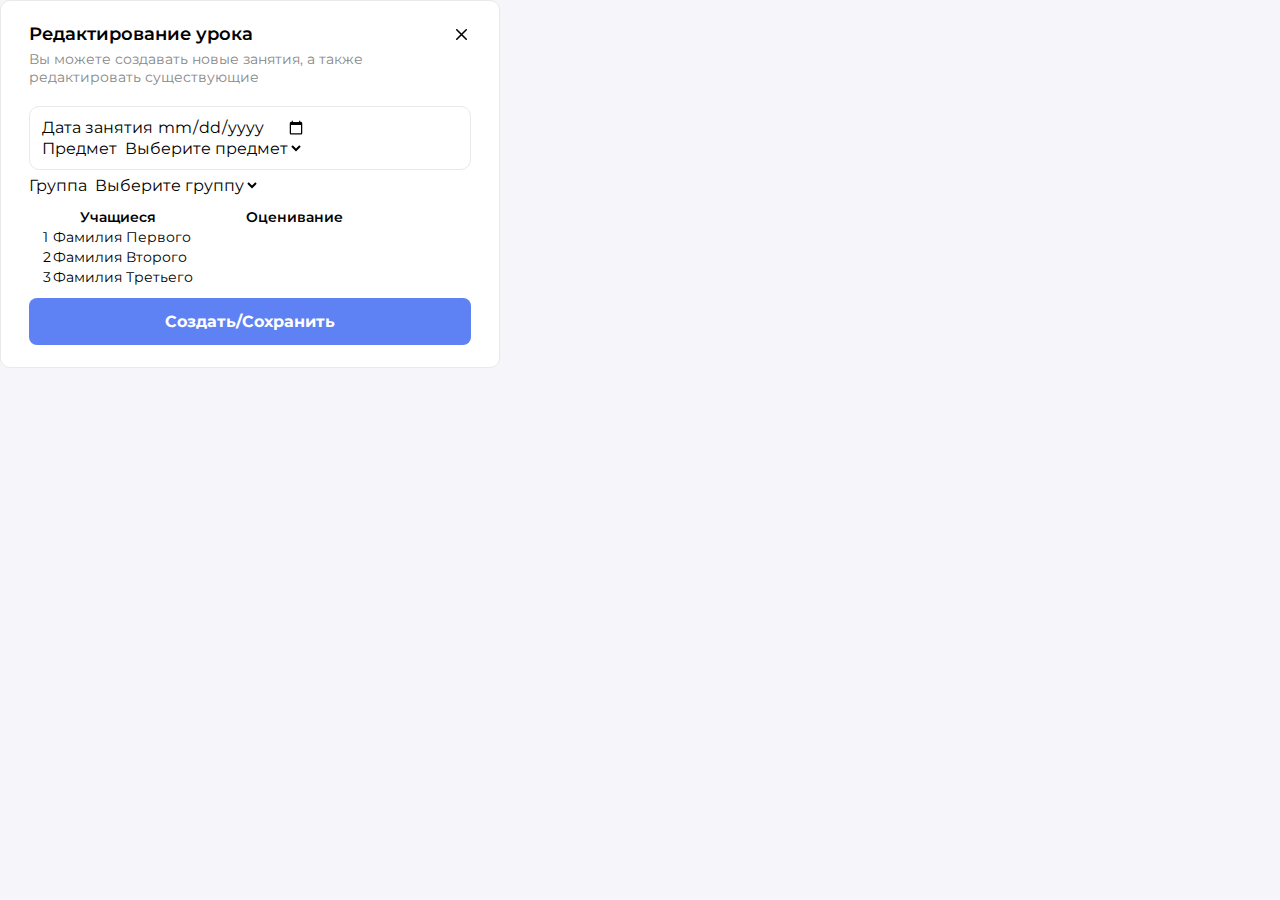
<file: index.html>
<!DOCTYPE html>
<html lang="en">
<head>
    <meta charset="UTF-8">
    <meta name="viewport" content="width=device-width, initial-scale=1.0">
    <title>Система учета успеваемости студентов</title>
    <link rel="stylesheet" href="src/style/reset.css">
    <link rel="stylesheet" href="src/style/global.css">
</head>
<body>
    <div class="container">
        <div class="form">
            <div class="form-header">
                <h2>Редактирование урока</h2>
                <svg width="19px" height="100%" viewBox="0 0 24 24" fill="none" xmlns="http://www.w3.org/2000/svg">
                    <path d="M18 6L6 18M6 6L18 18" stroke="currentColor" stroke-width="2" stroke-linecap="round" stroke-linejoin="round"/>
                </svg>
            </div>
            <p class="form-description">Вы можете создавать новые занятия, а также редактировать существующие</p>
            <div class="form-section">
                <label for="date">Дата занятия</label>
                <input type="date" onchange="{console.log(this.value)}" id="date">
                <br>
                <label for="subject">Предмет</label>
                <select onchange="{console.log(this.value)}" id="subject">
                    <option value="-" selected disabled>Выберите предмет</option>
                    <option value="123">123</option>
                    <option value="234">234</option>
                    <option value="456">456</option>
                    <option value="678">678</option>
                </select>
            </div>
            <div>
                <label for="group">Группа</label>
                <select onchange="{console.log(this.value)}" id="group">
                    <option value="-" selected disabled>Выберите группу</option>
                    <option value="123">123</option>
                    <option value="234">234</option>
                    <option value="456">456</option>
                    <option value="678">678</option>
                </select>
            </div>
            <table>
                <thead>
                    <tr>
                        <th colspan="2">Учащиеся</th>
                        <th>Оценивание</th>
                    </tr>
                </thead>
                <tbody>
                    <tr>
                        <td>1</td>
                        <td>Фамилия Первого</td>
                        <td><input type="text"></td>
                    </tr>
                    <tr>
                        <td>2</td>
                        <td>Фамилия Второго</td>
                        <td><input type="text"></td>
                    </tr>
                    <tr>
                        <td>3</td>
                        <td>Фамилия Третьего</td>
                        <td><input type="text"></td>
                    </tr>
                </tbody>
            </table>
            <button class="button primary">Создать/Сохранить</button>
        </div>
    </div>
</body>
</html>
</file>
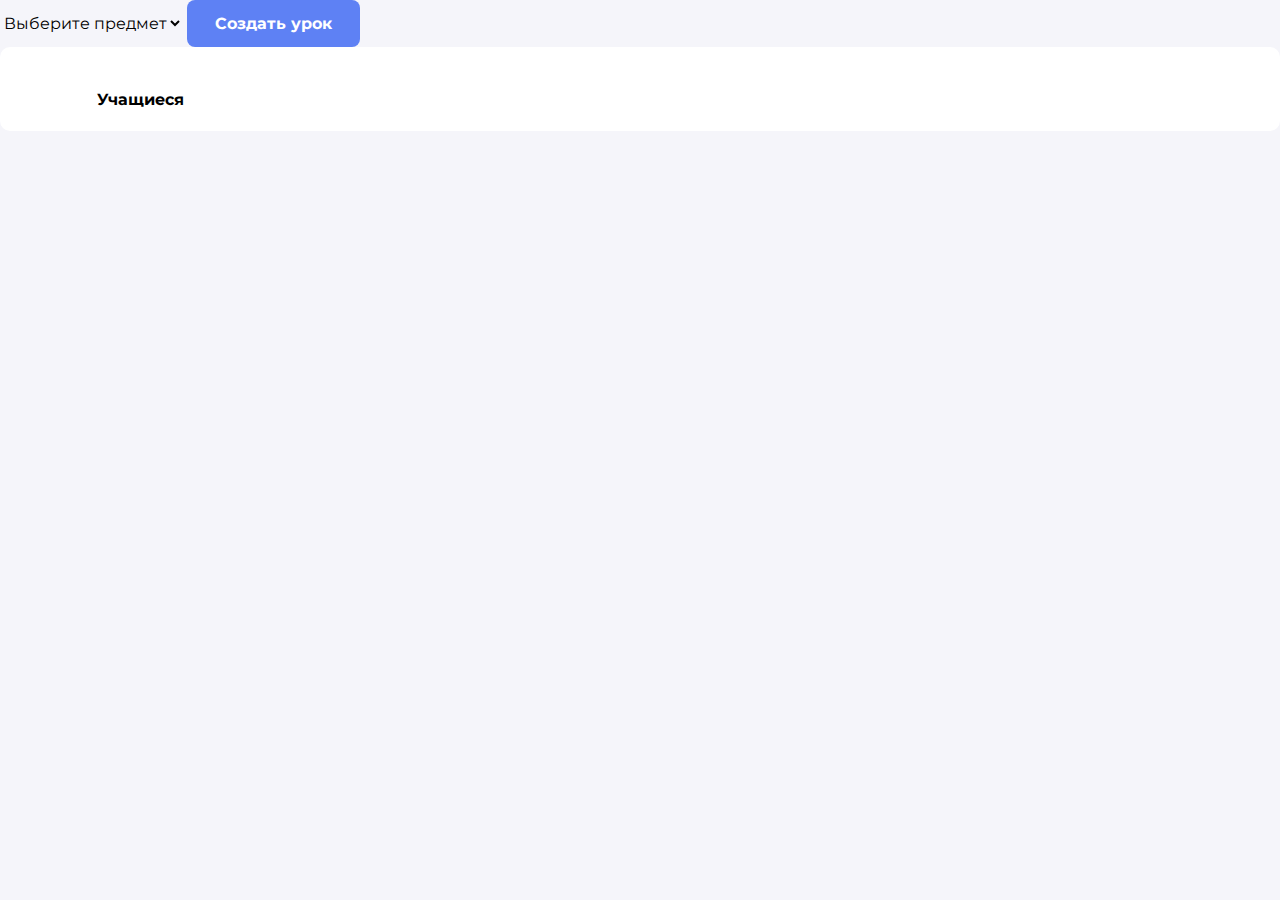
<file: src/pages/index.html>
<!DOCTYPE html>
<html lang="en">
<head>
    <meta charset="UTF-8">
    <meta name="viewport" content="width=device-width, initial-scale=1.0">
    <title>Журнал успеваемости</title>
    <link rel="stylesheet" href="../style/reset.css">
    <link rel="stylesheet" href="../style/global.css">
</head>
<body>
    <div class="container">
        <select class="select" id="subject-select_journal">
            <option value="-" disabled selected>Выберите предмет</option>
            <option value="1">Предмет 1</option>
        </select>
        <button class="button primary">Создать урок</button>
        <div class="journey">
            <table class="students-table">
                <thead>
                    <tr><th colspan="2"> </th></tr>
                    <tr><th colspan="2" rowspan="2">Учащиеся</th></tr>
                </thead>
                <tbody id="students-list_table"></tbody>
            </table>
            <div class="grades-table-container">
                <table class="grades-table">
                    <thead>
                        <tr id="month-tr"></tr>
                        <tr id="days-tr"></tr>
                    </thead>
                    <tbody id="grades-table"></tbody>
                </table>
            </div>
        </div>
    </div>
</body>
<script src="../scripts/data.js"></script>
<script src="../scripts/journal.js"></script>
</html>
</file>
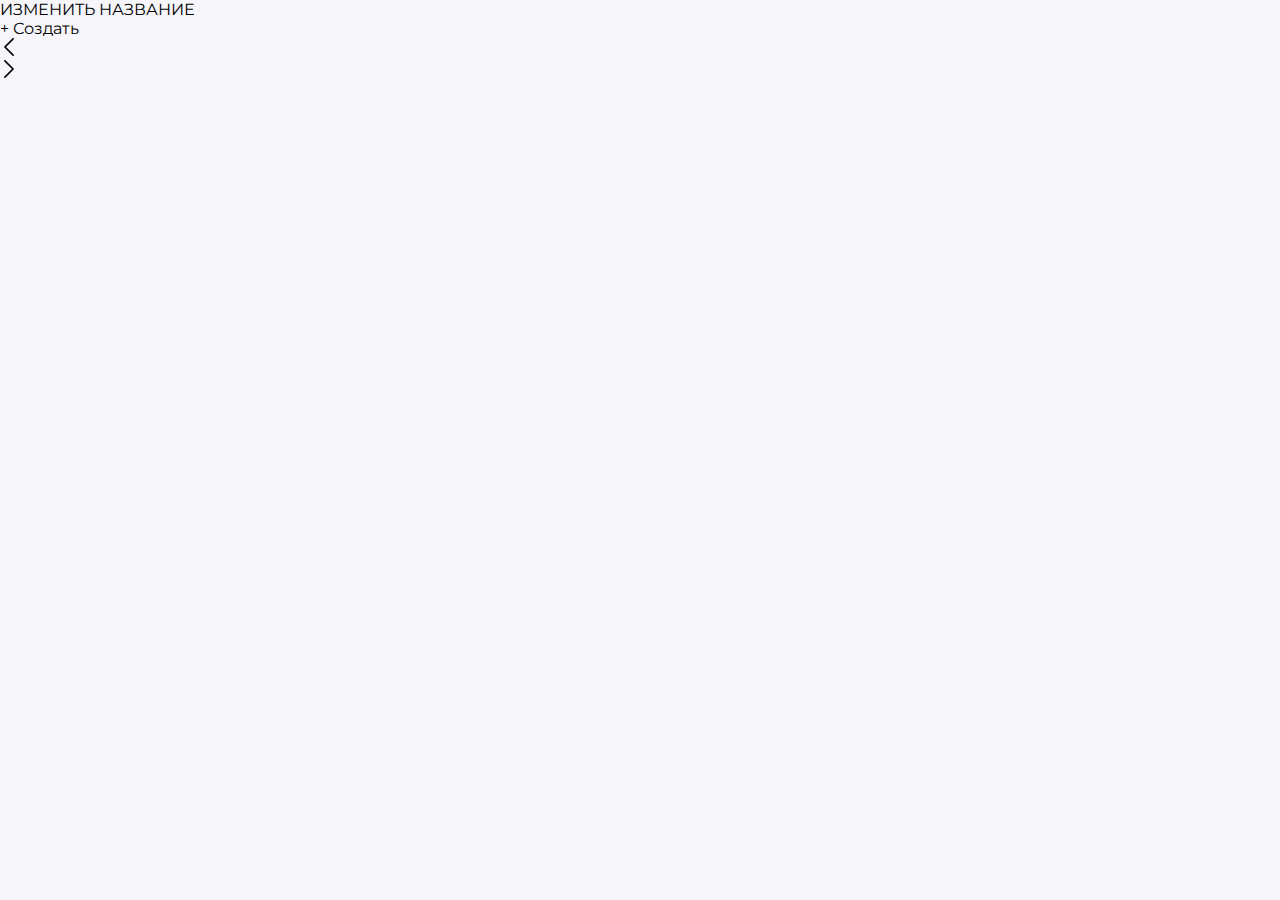
<file: src/pages/settings.html>
<!DOCTYPE html>
<html lang="en">

<head>
    <meta charset="UTF-8">
    <meta name="viewport" content="width=device-width, initial-scale=1.0">
    <title>Система учета успеваемости студентов</title>
    <link rel="stylesheet" href="../style/reset.css">
    <link rel="stylesheet" href="../style/global.css">

    <script src="../components/table.js"></script>
</head>

<body>
    <div class="container">
        <div class="container-header">
            <h2>ИЗМЕНИТЬ НАЗВАНИЕ</h2>
            <button class="button primary-small" onclick="openSubStudModal()">+ Создать</button>
        </div>
        <div class="table-pagition">
            <table style="width: 100%;" id="settings_subject_students">
                <thead>
                    <tr>
                        <th>№</th>
                        <th>Предмет</th>
                        <th>Преподаватель</th>
                        <th>Группа</th>
                        <th>Действия</th>
                    </tr>
                </thead>
                <tbody></tbody>
            </table>
            <div class="pagition">
                <button class="pagition-btn" id="pag-btn-prev"><svg height="18px" width="18px" viewBox="0 0 330.00 330.00" xml:space="preserve"stroke-width="0.5"><g id="SVGRepo_bgCarrier" stroke-width="0"></g><g id="SVGRepo_tracerCarrier" stroke-linecap="round" stroke-linejoin="round" stroke="#CCCCCC" stroke-width="1.98"></g><g id="SVGRepo_iconCarrier"> <path id="XMLID_92_" d="M111.213,165.004L250.607,25.607c5.858-5.858,5.858-15.355,0-21.213c-5.858-5.858-15.355-5.858-21.213,0.001 l-150,150.004C76.58,157.211,75,161.026,75,165.004c0,3.979,1.581,7.794,4.394,10.607l150,149.996 C232.322,328.536,236.161,330,240,330s7.678-1.464,10.607-4.394c5.858-5.858,5.858-15.355,0-21.213L111.213,165.004z"></path> </g></svg></button>
                <div class="pagition-btn-numbers"></div>
                <button class="pagition-btn" id="pag-btn-next"><svg height="18px" width="18px" viewBox="0 0 330.00 330.00" xml:space="preserve" stroke="#000000" stroke-width="0.0033" transform="matrix(-1, 0, 0, 1, 0, 0)"><g id="SVGRepo_bgCarrier" stroke-width="0"></g><g id="SVGRepo_tracerCarrier" stroke-linecap="round" stroke-linejoin="round" stroke="#CCCCCC" stroke-width="0.66"></g><g id="SVGRepo_iconCarrier"> <path id="XMLID_92_" d="M111.213,165.004L250.607,25.607c5.858-5.858,5.858-15.355,0-21.213c-5.858-5.858-15.355-5.858-21.213,0.001 l-150,150.004C76.58,157.211,75,161.026,75,165.004c0,3.979,1.581,7.794,4.394,10.607l150,149.996 C232.322,328.536,236.161,330,240,330s7.678-1.464,10.607-4.394c5.858-5.858,5.858-15.355,0-21.213L111.213,165.004z"></path></g></svg></button>
            </div>
        </div>

        <div class="modal hide" class="form" id="lessonSettings"></div>
    </div>
</body>
<script src="../scripts/data.js"></script>
<script src="../scripts/settings.js"></script>
</html>
</file>
<file: src/style/global.css>
@import url('https://fonts.googleapis.com/css2?family=Montserrat:ital,wght@0,100..900;1,100..900&display=swap');

:root {
    --font-family: "Montserrat", sans-serif;
    --background: #F5F5FA;

    --border-radius: 10px;

    --table-background: #FFF;

    --color: #FFF; 
    --primary: #5E81F4;
    --primary-hover: #475EAB;
}

* {
    font-family: var(--font-family);
}

body {
    background: var(--background);
}

.button.primary {
    background: var(--primary);
    color: var(--color);
    font-weight: bold;
    padding: 14px 28px;
    border-radius: 8px;
    transition: all 0.2s ease-in-out;
}

.button.primary:hover {
    background: var(--primary-hover);
}

.container {
    max-width: 1441px;
    width: 100%;
    margin: 0px auto;
}

.journey {
    display: flex;
    align-items: top;
    background: var(--table-background);
    border-radius: var(--border-radius);
    padding: 20px 26px;
}

table {
    white-space: nowrap;
}

.students-table {
    width: 250px;
}

.grades-table-container {
    max-width: 1000px;
    width: 100%;
    overflow-x: auto;
}

.grades-table {
    width: 100%;
    text-align: center;
}

.grades-table td {
    padding: 2px 5px;
}

.form {
    display: flex;
    flex-direction: column;
    background: var(--table-background);
    border: 1px solid #e9e9e9;
    border-radius: var(--border-radius);
    max-width: 500px;
    width: 100%;
    padding: 22px 28px;
}

.form-header {
    display: flex;
    align-items: center;
    justify-content: space-between;
}

.form-header h2 {
    font-weight: 600;
    font-size: 18px;
}

.form-section {
    border: 1px solid #e9e9e9;
    border-radius: var(--border-radius);
    padding: 10px 12px;
    margin-block: 5px;
}

.form-section h3 {
    font-weight: 600;
    margin-block: 5px;
}

.form-section-select {
    width: 100%;
    background: var(--background);
    border-radius: var(--border-radius);
    padding: 10px 15px;
    margin-block: 10px;
    appearance: none;
}

.form-description {
    color: #888888;
    font-weight: 400;
    font-size: 14px;
    margin-block: 5px 15px;
}

.form table {
    width: fit-content;
    padding: 10px 12px;
    font-size: 14px;
}

.form table th {
    font-weight: 600;
}
</file>
